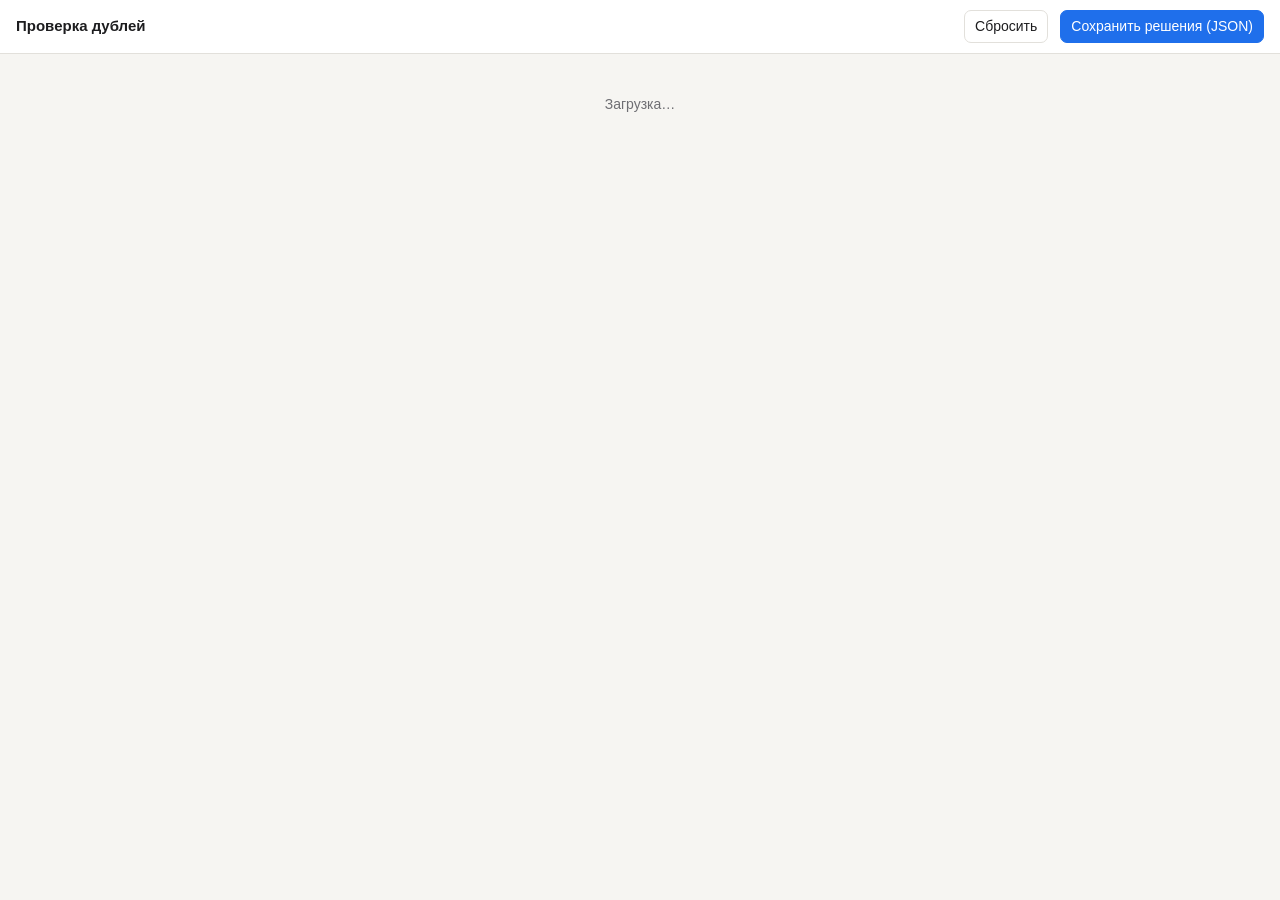
<file: retake/review_template.html>
<!doctype html>
<html lang="ru">
<head>
<meta charset="utf-8">
<meta name="viewport" content="width=device-width, initial-scale=1">
<title>Проверка дублей</title>
<style>
:root {
  --bg: #f6f5f2; --panel: #ffffff; --ink: #1d1d1f; --muted: #6e6e73; --line: #e2e0db;
  --retake: #d93b3b; --aside: #b0406f; --stutter: #e8871e; --filler: #c9a200; --pause: #5b7fbf; --manual: #8a4fd1;
  --accent: #1f6feb; --cutbg: rgba(217,59,59,.10); --ok:#1a7f37; --warn:#b35900; --track:#ebe9e4; --llm:#6b4fd1;
}
@media (prefers-color-scheme: dark) {
  :root { --bg:#151517; --panel:#1f1f22; --ink:#ececf0; --muted:#9a9aa2; --line:#33333a; --cutbg: rgba(255,90,90,.14);
    --accent:#4c8dff; --ok:#3fb950; --warn:#e3a34a; --track:#2a2a30; --llm:#a08bff; --aside:#e0709c; }
}
* { box-sizing: border-box; }
body { margin: 0; background: var(--bg); color: var(--ink);
  font: 14px/1.5 -apple-system, BlinkMacSystemFont, "Segoe UI", "Hiragino Sans", "Noto Sans JP", sans-serif; }
header { display:flex; gap:12px; align-items:center; padding:10px 16px; border-bottom:1px solid var(--line); background:var(--panel); position:sticky; top:0; z-index:5; flex-wrap:wrap; }
header h1 { font-size:15px; margin:0; font-weight:600; overflow:hidden; text-overflow:ellipsis; white-space:nowrap; max-width:30vw; }
header a.back { color:var(--accent); text-decoration:none; white-space:nowrap; }
.stats { color:var(--muted); font-variant-numeric: tabular-nums; }
.stats b { color:var(--ink); }
header .sp { flex:1; }
button { font:inherit; border:1px solid var(--line); background:var(--panel); color:var(--ink); border-radius:7px; padding:5px 10px; cursor:pointer; }
button.primary { background:var(--accent); border-color:var(--accent); color:#fff; }
button.on { background:var(--ink); color:var(--panel); }
button.link { border:none; background:none; color:var(--accent); padding:0; }
button:disabled { opacity:.5; cursor:default; }
main { display:grid; grid-template-columns: minmax(420px, 1.1fr) 1fr; gap:0; height: calc(100vh - 53px); }
@media (max-width: 900px) { main { grid-template-columns: 1fr; height:auto !important; } header h1 { max-width:60vw; } }
#left { display:flex; flex-direction:column; border-right:1px solid var(--line); min-height:0; }
video { width:100%; background:#000; max-height:46vh; }
#bar { position:relative; height:34px; margin:8px 12px 4px; background:var(--panel); border:1px solid var(--line); border-radius:6px; cursor:pointer; overflow:hidden; flex:none; }
#bar .m { position:absolute; top:4px; bottom:4px; min-width:2px; border-radius:2px; opacity:.85; }
#bar .m.off { opacity:.25; }
#bar #head { position:absolute; top:0; bottom:0; width:2px; background:var(--ink); z-index:2; }
.controls { display:flex; gap:6px; padding:4px 12px 8px; flex-wrap:wrap; align-items:center; }
.controls .hint { color:var(--muted); font-size:12px; margin-left:auto; }
.filters { display:flex; gap:6px; padding:0 12px 6px; flex-wrap:wrap; }
.chip { display:inline-flex; gap:6px; align-items:center; border:1px solid var(--line); border-radius:99px; padding:2px 10px; font-size:12px; cursor:pointer; user-select:none; background:var(--panel); }
.chip i { width:9px; height:9px; border-radius:50%; display:inline-block; }
.chip.hidden { opacity:.4; }
.chip.focus { border-color:var(--llm); color:var(--llm); }
.chip.focus.active { background:var(--llm); color:#fff; }
#llmInfo { padding:0 12px 6px; font-size:12px; color:var(--muted); }
#llmInfo .err { color:var(--retake); }
#list { overflow:auto; flex:1; padding:0 12px 24px; }
.ed { display:grid; grid-template-columns: 22px 1fr; gap:8px; padding:8px 10px; margin:6px 0; background:var(--panel); border:1px solid var(--line); border-left:4px solid var(--c); border-radius:8px; cursor:pointer; }
.ed.cur { outline:2px solid var(--accent); }
.ed.off .rm { text-decoration:none; opacity:.6; }
.ed input { margin-top:3px; width:16px; height:16px; }
.ed .meta { font-size:12px; color:var(--muted); display:flex; gap:8px; flex-wrap:wrap; }
.ed .meta .k { color:var(--c); font-weight:600; }
.ed .rm { color:var(--retake); text-decoration:line-through; }
.ed .kp { color:var(--muted); }
.ed .llm { font-size:12.5px; margin-top:2px; }
.tag { display:inline-block; font-size:11px; font-weight:600; border-radius:4px; padding:0 5px; line-height:17px; }
.tag.cut { background:var(--llm); color:#fff; }
.tag.keep { border:1px solid var(--llm); color:var(--llm); }
.tag.new { background:var(--llm); color:#fff; }
.tag.dis { background:var(--warn); color:#fff; }
.conf { color:var(--muted); }
#tr { overflow:auto; padding:16px 22px 80px; font-size:15px; line-height:1.9; }
#tr p { margin:0 0 6px; }
#tr p .t { color:var(--muted); font-size:11px; margin-right:6px; font-variant-numeric: tabular-nums; cursor:pointer; }
#tr span.w { cursor:pointer; border-radius:3px; }
#tr span.w:hover { background: rgba(127,127,127,.15); }
#tr span.w.cut { text-decoration: line-through; color: var(--retake); background: var(--cutbg); }
#tr span.w.now { background: var(--accent); color:#fff; text-decoration:none; }
#tr .gap { display:inline-block; font-size:11px; color:var(--pause); padding:0 4px; border:1px dashed var(--pause); border-radius:4px; margin:0 3px; line-height:1.4; cursor:pointer; }
#tr .gap.on { text-decoration: line-through; opacity:.6; }
kbd { font: 11px ui-monospace, monospace; border:1px solid var(--line); border-bottom-width:2px; border-radius:4px; padding:0 4px; }
#loading { padding:40px; text-align:center; color:var(--muted); }
</style>
</head>
<body>
<header>
  <h1 id="title">Проверка дублей</h1>
  <span class="stats" id="stats"></span>
  <span class="sp"></span>
  <button id="btnReset" title="Вернуть исходные предложения и удалить ручные вырезки">Сбросить</button>
  <button id="btnExport" class="primary">Сохранить решения (JSON)</button>
</header>
<div id="loading">Загрузка…</div>
<main style="display:none">
  <section id="left">
    <video id="v" controls preload="metadata"></video>
    <div id="bar"><div id="head"></div></div>
    <div class="controls">
      <button id="btnSkip" class="on" title="При воспроизведении перепрыгивать отмеченные вырезки">⏭ Смотреть с вырезками</button>
      <button id="btnPrev">← пред.</button>
      <button id="btnNext">след. →</button>
      <button id="btnIn" title="Начало ручной вырезки (I)">[ I</button>
      <button id="btnOut" title="Конец ручной вырезки (O)">O ]</button>
      <span class="hint"><kbd>Space</kbd> пауза · <kbd>J</kbd>/<kbd>K</kbd> пред./след. · <kbd>X</kbd> вкл/выкл · <kbd>Enter</kbd> прослушать стык · <kbd>I</kbd>/<kbd>O</kbd> ручная вырезка</span>
    </div>
    <div class="filters" id="filters"></div>
    <div id="llmInfo"></div>
    <div id="list"></div>
  </section>
  <section id="tr"></section>
</main>
<script>
const EMBED = /*__DATA__*/null;  // filled in by make_review.py
const KIND = {
  retake:  {name:"Дубль",        color:"var(--retake)"},
  aside:   {name:"Не по уроку",  color:"var(--aside)"},
  stutter: {name:"Запинка",      color:"var(--stutter)"},
  filler:  {name:"Мычание",      color:"var(--filler)"},
  pause:   {name:"Пауза",        color:"var(--pause)"},
  manual:  {name:"Вручную",      color:"var(--manual)"},
};
const CONF = { high: "уверенно", medium: "вероятно", low: "сомневается" };
const $ = s => document.querySelector(s);
const v = $("#v");
const fmt = t => { t = Math.max(0, t); const m = Math.floor(t/60), s = (t%60); return m + ":" + s.toFixed(1).padStart(4,"0"); };
const fmtLong = t => { const h=Math.floor(t/3600), m=Math.floor(t%3600/60), s=Math.round(t%60); return (h? h+" ч ":"") + m + " мин " + s + " с"; };
const esc = s => String(s ?? "").replace(/[&<>"]/g, c => ({"&":"&amp;","<":"&lt;",">":"&gt;",'"':"&quot;"}[c]));

let DATA, T0, T1, LS_KEY, edits = [];
let hidden = new Set(["pause"]);  // pauses are many and low-risk: shown in the transcript, not the list
let focusLLM = false;             // list only what the LLM disagreed with or found
let cur = -1, skipMode = true, markIn = null, stopAt = null;

function load(data, keepView) {
  DATA = data;
  [T0, T1] = DATA.range;
  edits = DATA.edits.map(e => ({...e, default_on: e.default_on ?? e.on}));
  LS_KEY = "retake:" + DATA.video + ":" + T0 + ":" + T1;
  try {
    const saved = JSON.parse(localStorage.getItem(LS_KEY) || "null");
    if (saved) {
      const st = new Map(saved.states);
      edits.forEach(e => { if (st.has(e.id)) e.on = st.get(e.id); });
      (saved.manual || []).forEach(m => edits.push(m));
    }
  } catch (_) {}
  if (!keepView) { v.src = DATA.video; }
  const name = (DATA.source || "").split(/[\\/]/).pop();
  $("#title").textContent = name; document.title = name + " — проверка";
  $("#loading").style.display = "none"; $("main").style.display = "";
  renderTranscript(); changed(true); renderLLMInfo();
}

// ---------------------------------------------------------------- saving decisions
function persist() {
  try {
    localStorage.setItem(LS_KEY, JSON.stringify({
      states: edits.filter(e => e.kind !== "manual").map(e => [e.id, e.on]),
      manual: edits.filter(e => e.kind === "manual"),
    }));
  } catch (_) {}
}

// merged list of active cut intervals
function activeCuts() {
  const iv = edits.filter(e => e.on).map(e => [e.start, e.end]).sort((a,b) => a[0]-b[0]);
  const out = [];
  for (const [a,b] of iv) {
    if (out.length && a <= out[out.length-1][1]) out[out.length-1][1] = Math.max(out[out.length-1][1], b);
    else out.push([a,b]);
  }
  return out;
}

function renderStats() {
  const cuts = activeCuts();
  const cut = cuts.reduce((s,[a,b]) => s + b - a, 0);
  const total = T1 - T0;
  const n = edits.filter(e => e.on).length;
  $("#stats").innerHTML = `исходник <b>${fmtLong(total)}</b> · вырезаем <b>${fmtLong(cut)}</b> (${n} мест) · итог <b>${fmtLong(total - cut)}</b>`;
}

const isLLMFocus = e => e.llm && (e.disputed || e.src === "llm");
function renderFilters() {
  const f = $("#filters"); f.innerHTML = "";
  const nFocus = edits.filter(isLLMFocus).length;
  if (nFocus) {
    const c = document.createElement("span");
    c.className = "chip focus" + (focusLLM ? " active" : "");
    c.innerHTML = `LLM: спорные и новые <b>${nFocus}</b>`;
    c.title = "Показать только места, где модель не согласна с правилами, и её собственные находки";
    c.onclick = () => { focusLLM = !focusLLM; renderList(); renderFilters(); };
    f.appendChild(c);
  }
  for (const k of Object.keys(KIND)) {
    const all = edits.filter(e => e.kind === k);
    if (!all.length) continue;
    const on = all.filter(e => e.on).length;
    const c = document.createElement("span");
    c.className = "chip" + (hidden.has(k) ? " hidden" : "");
    c.innerHTML = `<i style="background:${KIND[k].color}"></i>${KIND[k].name} <b>${on}/${all.length}</b>`;
    c.title = "Клик — скрыть/показать в списке. Двойной клик — включить/выключить все этого типа";
    c.onclick = () => { hidden.has(k) ? hidden.delete(k) : hidden.add(k); renderList(); renderFilters(); };
    c.ondblclick = () => { const val = on < all.length; all.forEach(e => e.on = val); changed(); };
    f.appendChild(c);
  }
}

function renderLLMInfo() {
  const box = $("#llmInfo");
  const L = DATA.llm;
  let html = "";
  if (L) {
    const short = (L.model || "").split("/").pop();
    html = `Проверено LLM (${esc(short)}, ${esc(L.at || "")}): мнение по ${L.verdicts} местам, новых находок ${L.new}.`;
  }
  box.innerHTML = html;
  box.style.display = html ? "" : "none";
}

function visibleEdits() {
  return edits.filter(e => focusLLM ? isLLMFocus(e) : !hidden.has(e.kind)).sort((a,b) => a.start - b.start);
}

function llmLine(e) {
  if (!e.llm) return "";
  const L = e.llm;
  if (e.src === "llm")
    return `<div class="llm"><span class="tag new">нашла LLM</span> <span class="conf">${CONF[L.confidence] || ""}</span> ${esc(L.reason)}</div>`;
  const dis = e.disputed ? ` <span class="tag dis" title="Правило предлагало ${e.rule_on ? "вырезать" : "оставить"}">спорно</span>` : "";
  return `<div class="llm"><span class="tag ${L.cut ? "cut" : "keep"}">LLM: ${L.cut ? "вырезать" : "оставить"}</span>${dis} <span class="conf">${CONF[L.confidence] || ""}</span> ${esc(L.reason)}</div>`;
}

function renderList() {
  const L = $("#list"); L.innerHTML = "";
  for (const e of visibleEdits()) {
    const d = document.createElement("div");
    d.className = "ed" + (e.on ? "" : " off") + (e.id === cur ? " cur" : "");
    d.style.setProperty("--c", KIND[e.kind].color);
    d.dataset.id = e.id;
    const extra = e.why && e.src !== "llm" ? ` · ${esc(e.why)}` : "";
    d.innerHTML = `<input type="checkbox" ${e.on ? "checked" : ""} title="Вырезать">
      <div><div class="meta"><span class="k">${KIND[e.kind].name}</span><span>${fmt(e.start)} → ${fmt(e.end)}</span><span>−${(e.end-e.start).toFixed(1)} с${extra}</span></div>
      ${llmLine(e)}
      <div class="rm">${esc(e.removed || "")}</div><div class="kp">→ дальше: ${esc(after(e.end))}</div></div>`;
    d.querySelector("input").onclick = ev => { ev.stopPropagation(); e.on = ev.target.checked; changed(); };
    d.onclick = () => { select(e.id); preview(e); };
    L.appendChild(d);
  }
  if (!L.children.length) L.innerHTML = `<p style="color:var(--muted)">Нет мест в этом фильтре.</p>`;
}

function renderBar() {
  const bar = $("#bar");
  bar.querySelectorAll(".m").forEach(n => n.remove());
  const W = T1 - T0;
  for (const e of edits) {
    const m = document.createElement("div");
    m.className = "m" + (e.on ? "" : " off");
    m.style.left = ((e.start - T0) / W * 100) + "%";
    m.style.width = ((e.end - e.start) / W * 100) + "%";
    m.style.background = KIND[e.kind].color;
    bar.appendChild(m);
  }
}

// transcript: paragraphs split on long pauses; words inside active cuts are struck through,
// pause edits appear inline as clickable chips
let wordEls = [];
const gapEls = new Map();
function renderTranscript() {
  const tr = $("#tr"); tr.innerHTML = "";
  gapEls.clear(); wordEls = [];
  const pauses = edits.filter(e => e.kind === "pause").sort((a, b) => a.start - b.start);
  let pi = 0, p = null, prevEnd = -1e9;
  const addGap = (e, parent) => {
    const g = document.createElement("span");
    g.className = "gap" + (e.on ? " on" : "");
    g.textContent = "⏸ " + (e.end - e.start).toFixed(1) + " с";
    g.title = "Пауза: клик — вырезать/оставить";
    g.onclick = ev => { ev.stopPropagation(); e.on = !e.on; changed(); };
    gapEls.set(e.id, g);
    parent.appendChild(g);
  };
  for (const ph of DATA.phrases) {
    if (!p || ph.start - prevEnd > 2.0) {
      p = document.createElement("p");
      const t = document.createElement("span");
      t.className = "t"; t.textContent = fmt(ph.start);
      t.onclick = () => seek(ph.start);
      p.appendChild(t);
      tr.appendChild(p);
    }
    for (let i = ph.w0; i < ph.w1; i++) {
      const w = DATA.words[i];
      while (pi < pauses.length && pauses[pi].end <= w.s + 0.01) addGap(pauses[pi++], p);
      const s = document.createElement("span");
      s.className = "w"; s.textContent = w.t; s.dataset.i = i;
      s.onclick = () => seek(w.s);
      wordEls[i] = s;
      p.appendChild(s);
    }
    prevEnd = ph.end;
  }
  while (p && pi < pauses.length) addGap(pauses[pi++], p);
}
function markTranscript() {
  const cuts = activeCuts();
  let k = 0;
  DATA.words.forEach((w, i) => {
    const mid = (w.s + w.e) / 2;
    while (k < cuts.length && cuts[k][1] < mid) k++;
    const inCut = k < cuts.length && cuts[k][0] <= mid && mid <= cuts[k][1];
    wordEls[i] && wordEls[i].classList.toggle("cut", inCut);
  });
  for (const e of edits) { const g = gapEls.get(e.id); g && g.classList.toggle("on", e.on); }
}
// text that follows a cut, so the reviewer sees what the cut joins onto
function after(t, n = 9) {
  let lo = 0, hi = DATA.words.length;
  while (lo < hi) { const m = (lo + hi) >> 1; if (DATA.words[m].s < t - 0.01) lo = m + 1; else hi = m; }
  return DATA.words.slice(lo, lo + n).map(w => w.t).join("").trim() + (lo + n < DATA.words.length ? "…" : "");
}

function changed(initial) { if (!initial) persist(); renderStats(); renderFilters(); renderList(); renderBar(); markTranscript(); }

function seek(t) { v.currentTime = t; }
function select(id) {
  cur = id;
  document.querySelectorAll(".ed").forEach(n => n.classList.toggle("cur", +n.dataset.id === id));
  const n = document.querySelector(`.ed[data-id="${id}"]`);
  n && n.scrollIntoView({block:"nearest"});
}
function preview(e) {
  stopAt = e.end + 3;
  v.currentTime = Math.max(T0, e.start - 3);
  v.play();
}
function step(dir) {
  const list = visibleEdits();
  if (!list.length) return;
  let i = list.findIndex(e => e.id === cur);
  i = i < 0 ? (dir > 0 ? 0 : list.length - 1) : Math.min(list.length - 1, Math.max(0, i + dir));
  select(list[i].id); preview(list[i]);
}

// playback loop: skip active cuts, highlight current word, stop after preview
let lastWord = -1;
function tick() {
  if (DATA) {
    const t = v.currentTime;
    if (!v.paused) {
      if (skipMode) {
        for (const [a, b] of activeCuts()) {
          if (t >= a && t < b - 0.02) { v.currentTime = b; break; }
        }
      }
      if (stopAt !== null && t >= stopAt) { v.pause(); stopAt = null; }
      if (t >= T1) v.pause();
    }
    $("#head").style.left = ((t - T0) / (T1 - T0) * 100) + "%";
    let lo = 0, hi = DATA.words.length - 1, idx = -1;
    while (lo <= hi) { const m = (lo + hi) >> 1; if (DATA.words[m].s <= t) { idx = m; lo = m + 1; } else hi = m - 1; }
    if (idx !== lastWord) {
      if (lastWord >= 0 && wordEls[lastWord]) wordEls[lastWord].classList.remove("now");
      if (idx >= 0 && wordEls[idx] && t <= DATA.words[idx].e + 0.3) {
        wordEls[idx].classList.add("now");
        if (!v.paused) wordEls[idx].scrollIntoView({block:"center", behavior:"smooth"});
      }
      lastWord = idx;
    }
  }
  requestAnimationFrame(tick);
}

$("#bar").onclick = ev => {
  const r = ev.currentTarget.getBoundingClientRect();
  seek(T0 + (ev.clientX - r.left) / r.width * (T1 - T0));
};
$("#btnSkip").onclick = ev => { skipMode = !skipMode; ev.currentTarget.classList.toggle("on", skipMode); };
$("#btnPrev").onclick = () => step(-1);
$("#btnNext").onclick = () => step(1);
$("#btnIn").onclick = () => setIn();
$("#btnOut").onclick = () => setOut();
$("#btnReset").onclick = () => {
  if (!confirm("Вернуть исходные предложения и удалить ручные вырезки?")) return;
  edits = edits.filter(e => e.kind !== "manual");
  edits.forEach(e => e.on = e.default_on);
  renderTranscript(); changed();
};
$("#btnExport").onclick = () => {
  const out = { source: DATA.source, range: DATA.range, edits };
  const blob = new Blob([JSON.stringify(out, null, 1)], {type: "application/json"});
  const a = document.createElement("a");
  a.href = URL.createObjectURL(blob);
  a.download = DATA.exportName;
  a.click();
};
function setIn() { markIn = v.currentTime; $("#btnIn").textContent = "[ " + fmt(markIn); }
function setOut() {
  if (markIn === null) return;
  const a = Math.min(markIn, v.currentTime), b = Math.max(markIn, v.currentTime);
  if (b - a > 0.05) {
    const id = Math.max(...edits.map(e => e.id), 0) + 1;
    edits.push({ id, kind: "manual", start: a, end: b, on: true, default_on: true, removed: "ручная вырезка" });
    changed(); select(id);
  }
  markIn = null; $("#btnIn").textContent = "[ I";
}
document.addEventListener("keydown", ev => {
  if (!DATA || (ev.target.tagName === "INPUT" && ev.target.type !== "checkbox")) return;
  if (ev.metaKey || ev.ctrlKey || ev.altKey) return;
  const k = ev.key.toLowerCase();
  if (k === " ") { ev.preventDefault(); v.paused ? v.play() : v.pause(); stopAt = null; }
  else if (k === "k" || k === "л" || k === "arrowdown") { ev.preventDefault(); step(1); }
  else if (k === "j" || k === "о" || k === "arrowup") { ev.preventDefault(); step(-1); }
  else if ((k === "x" || k === "ч") && cur >= 0) { const e = edits.find(e => e.id === cur); if (e) { e.on = !e.on; changed(); select(cur); } }
  else if (k === "enter" && cur >= 0) { const e = edits.find(e => e.id === cur); e && preview(e); }
  else if (k === "i" || k === "ш") setIn();
  else if (k === "o" || k === "щ") setOut();
});
v.addEventListener("loadedmetadata", () => { if (v.currentTime < T0 + 0.05) v.currentTime = T0 + 0.05; });

async function boot() {
  if (EMBED) load(EMBED);
  requestAnimationFrame(tick);
}
boot();
</script>
</body>
</html>
</file>
